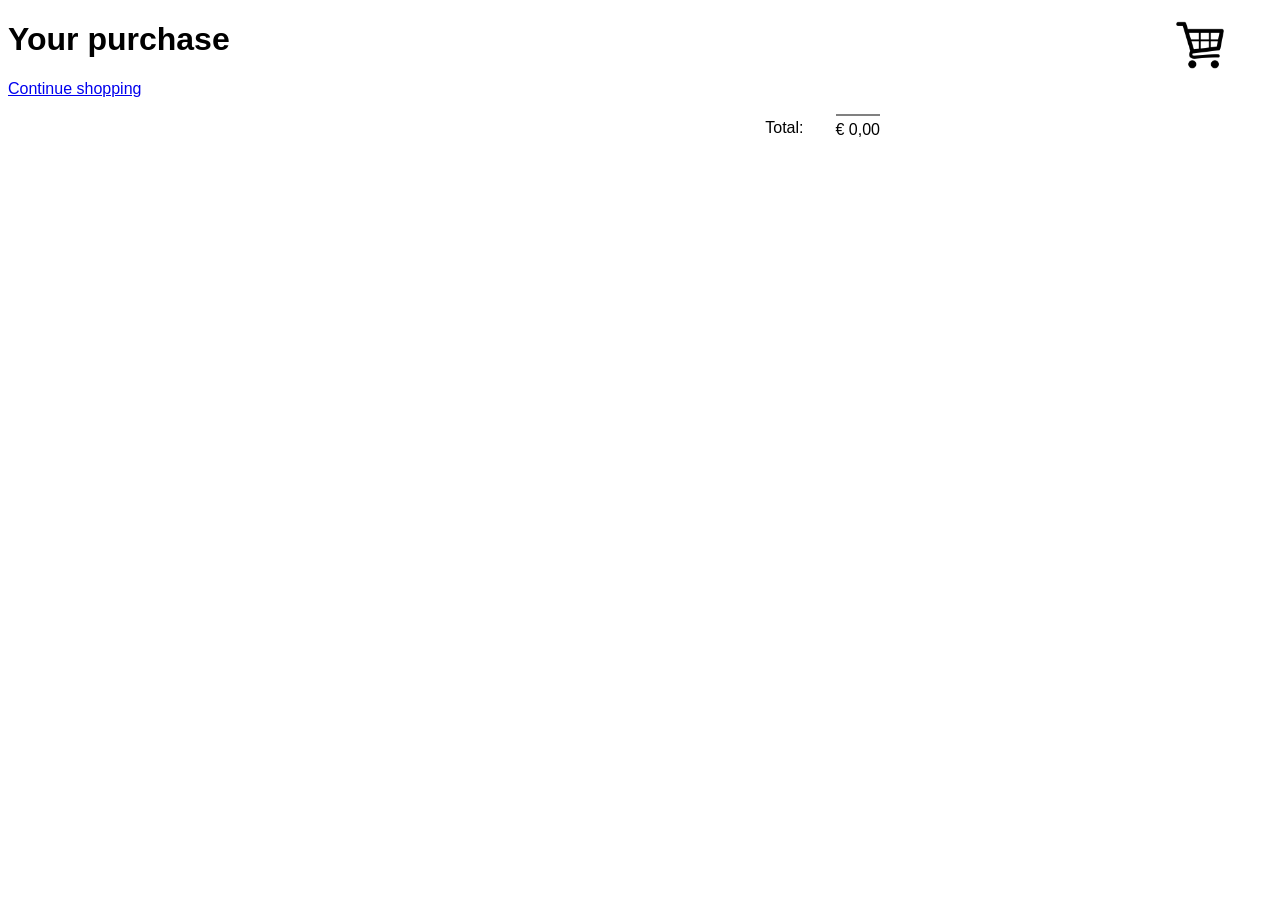
<file: purchasepage.html>
<!DOCTYPE html>
<html lang="nl">

<head>
    <title>Purchase Page</title>
    <meta charset="UTF-8">
    <meta name="author" content="Mick Bosman">
    <meta name="viewport" content="width=device-width, initial-scale=1">
    <link href="css/style.css" rel="stylesheet">
</head>

<body>
    <a href="purchasepage.html">
        <div class="shoppingcart"><span class="shoppingcart__quantity"></span></div>
    </a>
    <h1>Your purchase</h1>
    <p><a href="index.html">Continue shopping</a></p>

    <div id="purchase"></div>

    <script src="js/purchasepage.js"></script>
</body>

</html>
</file>
<file: css/style.css>
body {
    font-family: sans-serif;
}

.header {
    position: sticky;
    top: 0;
    margin: 0;
    padding: .3em;
    background-color: #fff;
}

/* Shoppingcart */
.shoppingcart {
    width: 3em;
    height: 3em;
    background-image: url('../img/shoppingcart.png');
    background-size: contain;
    float: right;
    margin-right: 3em;
    position: relative;
    cursor: pointer;
}

.shoppingcart__quantity:not(:empty) {
    background-color: #f00;
    display: inline-block;
    color: #fff;
    position: absolute;
    top: -.5em;
    right: -.9em;
    line-height: .5em;
    padding: .5em;
    border-radius: 50%;
}

/* end shoppingcart */

/* Books */

.bookSelection__cover {
    width: 100px;
}

.bookSelection__row--accent {
    background-color: #def;
}

.bookSelection__data-cel {
    padding: 1em;
    vertical-align: top;
}

.bookSelection__data-cel:nth-child(3) {
    padding: 0em;
}

/* layout of the sections */
.bookSelection {
    display: grid;
    grid-template-columns: auto 1fr auto;
    grid-gap: 1em;
    margin-bottom: 1em;
}

.bookSelection:nth-child(even) {
    background-color: #eee;
}

.bookSelection__main {
    display: grid;
    grid-template-rows: auto 1fr auto;
    padding: .5em 0;
}

.bookSelection__title {
    margin: 0;
}

.bookSelection__extra {
    margin: 0;
    font-size: .8em;
    color: #444;
}

.bookSelection__price {
    font-size: 2em;
    padding: .5em;
}

.bookSelection__priceButton {
    display: block;
    margin: 1.5em auto;
    background-color: #d00;
    cursor: pointer;
    color: #fff;
    padding: .5em 1em;
    border-radius: 1em;
}

.bookSelection__priceButton:hover {
    background-color: #900;
}

/* Purchase Page */

.purchasedBook {
    display: grid;
    grid-template-columns: auto 1fr auto 3em;
    grid-gap: 2em;
    margin-bottom: .5em;
}

.purchasedBook__cover {
    max-width: 50px;
    padding-bottom: .3em;
}

.purchasedBook__title {
    font-weight: normal;
    font-size: 1em;
}

.purchasedBook__delete {
    width: 2em;
    height: 2em;
    background-image: url(../img/delete.png);
    background-size: cover;
    cursor: pointer;
    border-radius: .3em;
    background-color: transparent;
    transition: background-color 1s ease-out;
}

.purchasedBook__delete:hover {
    background-color: #f66;
}

.purchasedBook__totalText {
    grid-column: 2;
    text-align: right;
    padding-top: .3em;
}

.purchasedBook__showTotalPrice {
    grid-column: 3;
    border-top: 2px solid grey;
    padding-top: .3em;
}

@media screen and (min-width: 40em) {
    .purchasedBook {
        max-width: 40em;
        margin: 0 auto;
    }
}

@media screen and (min-width: 60em) {
    #uitvoer {
        display: grid;
        grid-template-columns: 1fr 1fr;
        grid-column-gap: 2em;
    }

    .bookSelection:nth-child(even) {
        background-color: inherit;
    }

    .bookSelection:nth-child(4n+2),
    .bookSelection:nth-child(4n+3) {
        background-color: #eee;
    }
}

@media screen and (min-width: 80em) {
    #uitvoer {
        display: grid;
        grid-template-columns: 1fr 1fr 1fr;
        grid-column-gap: 1em;
    }

    .bookSelection:nth-child(even) {
        background-color: inherit;
    }

    .bookSelection:nth-child(4n+1),
    .bookSelection:nth-child(4n+3) {
        background-color: #eee;
    }
}
</file>
